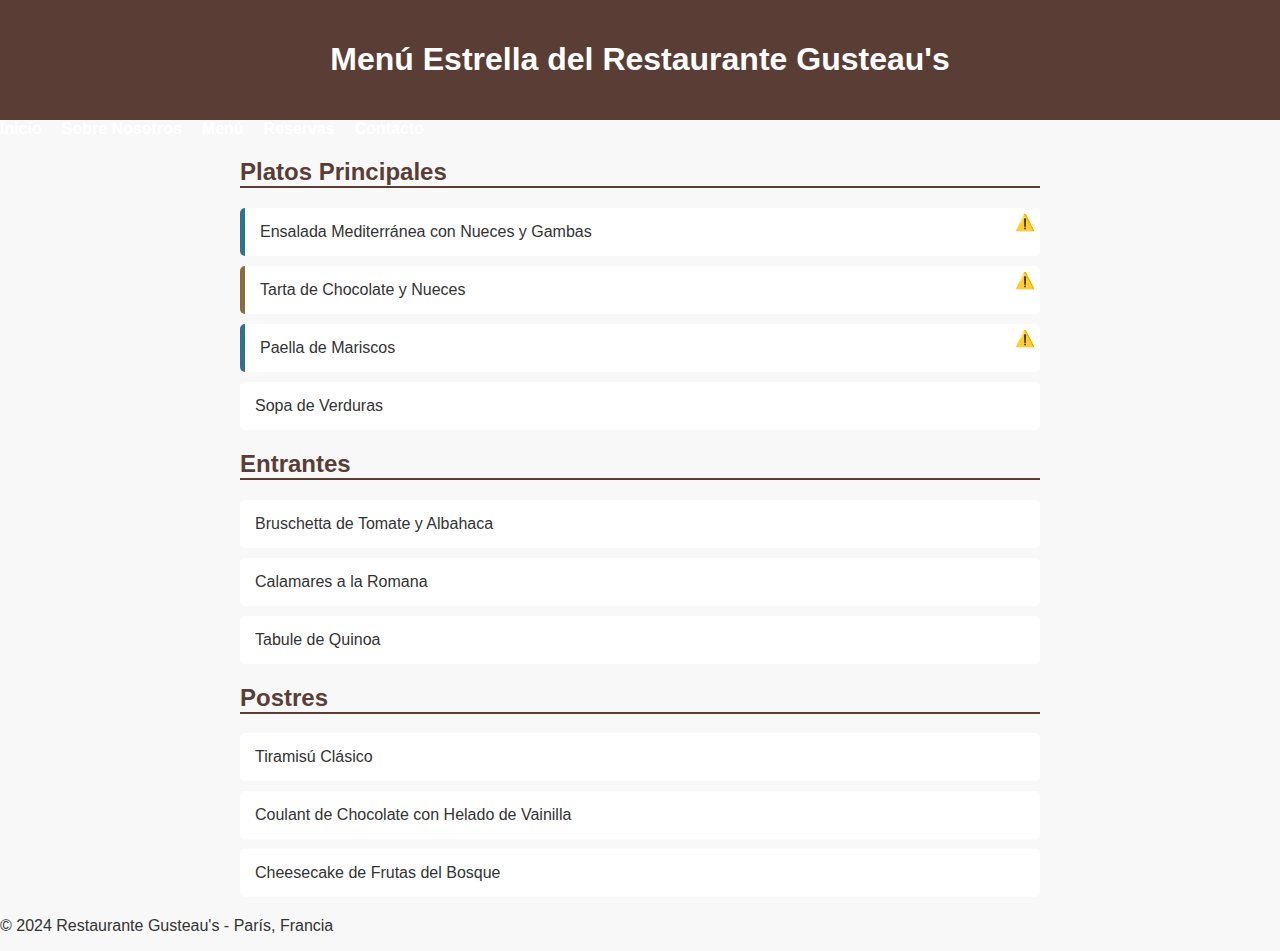
<file: menu.html>
<!DOCTYPE html>
<html lang="es">
<head>
    <meta charset="UTF-8">
    <meta name="viewport" content="width=device-width, initial-scale=1.0">
    <title>Menú Estrella de Gusteau's</title>
    <link rel="stylesheet" href="css/estiloM.css">
</head>
<body>
    <header>
        <h1>Menú Estrella del Restaurante Gusteau's</h1>
    </header>

    <nav>
        <ul>
            <li><a href="#inicio">Inicio</a></li>
            <li><a href="#sobrenosotros">Sobre Nosotros</a></li>
            <li><a href="#menu">Menú</a></li>
            <li><a href="#reservas">Reservas</a></li>
            <li><a href="#contacto">Contacto</a></li>
        </ul>
    </nav>

    <main>
        <section class="menu-estrella">
            <h2>Platos Principales</h2>
            <ul>
                <li data-alergenos="nueces mariscos">Ensalada Mediterránea con Nueces y Gambas</li>
                <li data-alergenos="nueces">Tarta de Chocolate y Nueces</li>
                <li data-alergenos="mariscos">Paella de Mariscos</li>
                <li>Sopa de Verduras</li>
                <!-- Más platos aquí -->
            </ul>

            <h2>Entrantes</h2>
            <ul>
                <li>Bruschetta de Tomate y Albahaca</li>
                <li>Calamares a la Romana</li>
                <li>Tabule de Quinoa</li>
                <!-- Ítems de entrantes aquí -->
            </ul>

            <h2>Postres</h2>
            <ul>
                <li>Tiramisú Clásico</li>
                <li>Coulant de Chocolate con Helado de Vainilla</li>
                <li>Cheesecake de Frutas del Bosque</li>
                <!-- Ítems de postres aquí -->
            </ul>
        </section>
    </main>

    <footer>
        <p>&copy; 2024 Restaurante Gusteau's - París, Francia</p>
        <!-- Información del pie de página aquí -->
    </footer>
</body>
</html>
</file>
<file: css/estiloM.css>
body {
    font-family: 'Arial', sans-serif;
    background-color: #f8f8f8;
    color: #333;
    margin: 0;
    padding: 0;
}

header {
    background-color: #5a3e36;
    color: #fff;
    text-align: center;
    padding: 20px;
}

main {
    max-width: 800px;
    margin: 20px auto;
}

nav ul {
    list-style-type: none;
    margin: 0;
    padding: 0;
    display: flex; /* Hace que los elementos de la lista se muestren en línea */
}

nav li {
    margin-right: 20px; /* Espaciado entre elementos de la lista */
}

nav a {
    text-decoration: none;
    color: #fff;
    font-weight: bold;
    font-size: 16px;
}

nav a:hover {
    text-decoration: underline; /* Efecto de subrayado al pasar el mouse */
}

.menu-estrella h2 {
    color: #5a3e36;
    border-bottom: 2px solid #5a3e36;
}

.menu-estrella ul {
    list-style-type: none;
    padding: 0;
}

.menu-estrella li {
    background-color: #fff;
    margin: 10px 0;
    padding: 15px;
    border-radius: 5px;
    transition: background-color 0.3s ease;
}

.menu-estrella li[data-alergenos] {
    position: relative;
}

.menu-estrella li[data-alergenos]::before {
    content: "⚠️";
    color: #d9534f;
    position: absolute;
    top: 5px;
    right: 5px;
    font-size: 16px;
}

.menu-estrella li[data-alergenos*=" "]:hover {
    background-color: #f5f5f5;
}

.menu-estrella li:hover {
    background-color: #f5f5f5;
}

.menu-estrella li[data-alergenos*="nueces"] {
    border-left: 5px solid #8a6d3b;
}

.menu-estrella li[data-alergenos*="mariscos"] {
    border-left: 5px solid #31708f;
}
</file>
